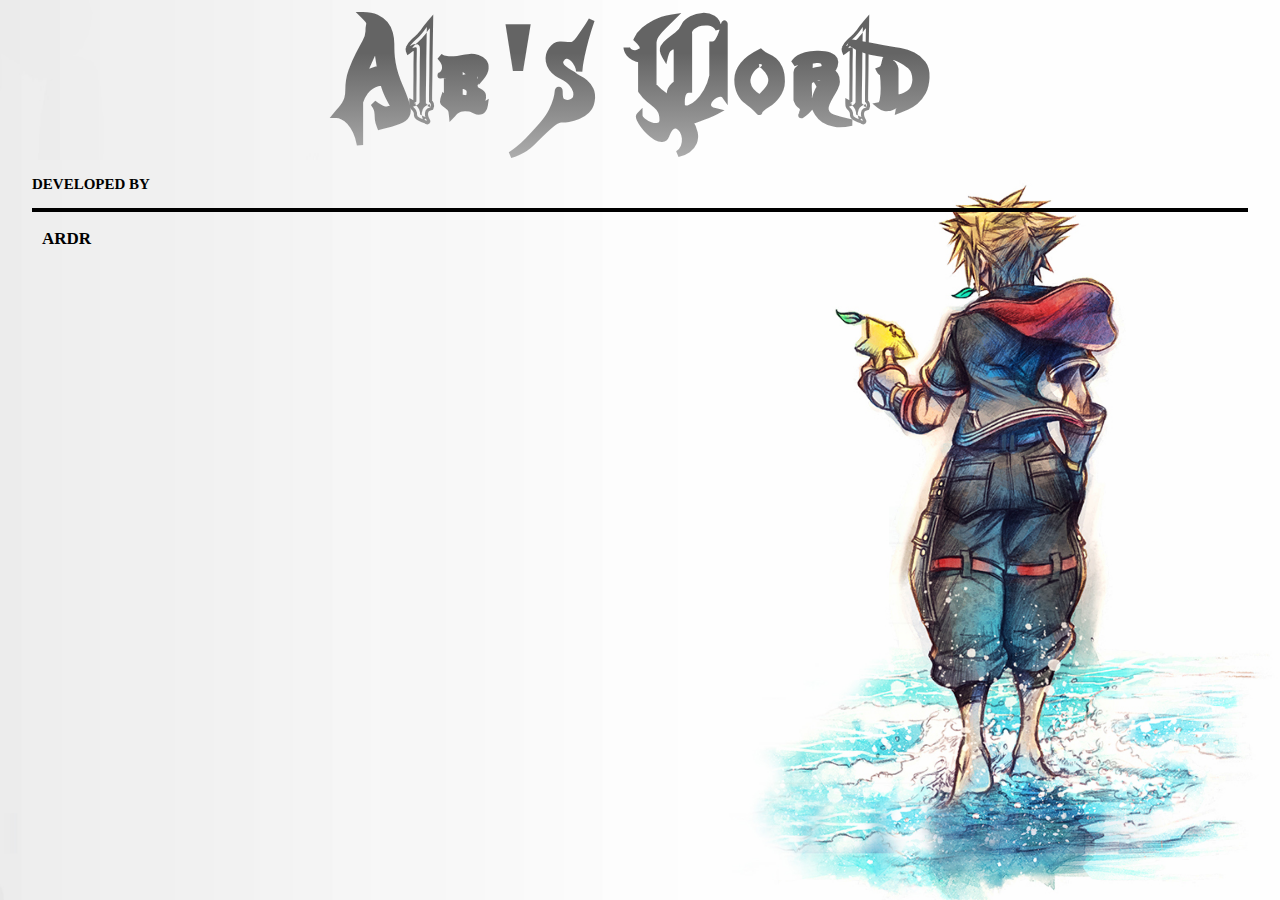
<file: myPage/index.html>
<!DOCTYPE html>
<html lang="en">

<head>
  <meta charset="UTF-8">
  <meta name="viewport" content="width=device-width, initial-scale=1">
  <title>My Page</title>
  <link href="css/style.css" rel="stylesheet">
  <link href="css/Kingdom_Hearts_Font.ttf" rel="stylesheet">
  <link href="https://fonts.googleapis.com/css2?family=Open+Sans:wght@400;700&display=swap" rel="stylesheet" />
</head>

<body>
  <section id="title">
    <h1>
      <a href="index.html">Ale's World</a>
    </h1>
  </section>
  <section id="credit">
    <p class="developed">DEVELOPED BY</p>
    <p class="line"></p>
    <p class="author">ARDR</p>
  </section>
</body>

</html>
</file>
<file: myPage/css/style.css>
* {
  box-sizing: border-box;
}

@font-face {
  font-family: "KingdomHearts";
  src: url("./Kingdom_Hearts_Font.ttf");
}

body {
  margin: 0;
  padding: 0;
  background: url("../images/p2.jpg") no-repeat fixed;
  background-position: 67%;
  background-size: cover;
  background-color: rgb(33, 36, 37);
}

a {
  text-decoration: none;
}

/* need black border around letters */
#title a {
  display: flex;
  padding: 0;
  margin: -3rem;
  justify-content: center;
  color: transparent;
  font-size: 200px;
  font-family: 'KingdomHearts';
  background: rgb(100, 100, 100);
  background: linear-gradient(180deg, rgba(100, 100, 100, 1) 35%, rgba(189, 189, 189, 1) 91%);
  background-clip: text;
}

#credit {
  padding: 0;
  margin: 0 2rem;
}

#credit p {
  font-weight: bold;
}

.line {
  margin: 0;
  border-bottom: 4px solid;
  border-bottom-color: linear-gradient(90deg, rgba(0, 0, 0, 1) 58%, rgba(255, 255, 255, 1) 91%);
}

.developed {
  font-size: 15px;
}

.author {
  text-indent: 10px;
  font-size: 17px;
}

/* .credit { */
/*   margin-left: 20px; */
/*   margin-top: 10px; */
/*   margin-bottom: 0; */
/*   font-size: 20px; */
/*   font-weight: bold; */
/*   text-decoration: underline; */
/* } */
/**/
/* .author { */
/*   margin-top: -1px; */
/*   margin-left: 40px; */
/*   font-size: 25px; */
/*   font-weight: bold; */
/* } */

/* .heart-title { */
/*   background: url("../images/heart.png") no-repeat center; */
/*   ; */
/* } */
</file>
